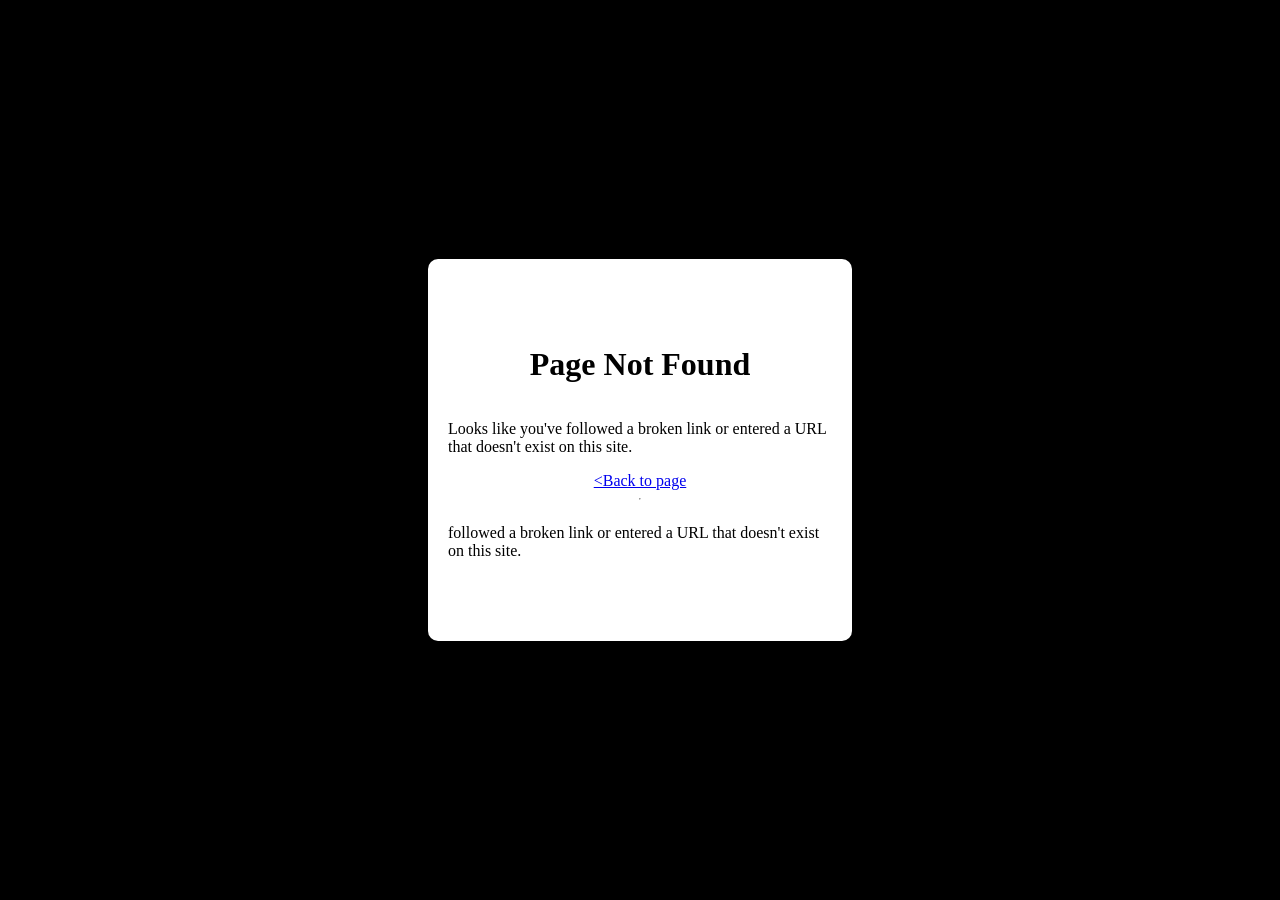
<file: contact.html>
<!DOCTYPE html>
<html lang="en">
<head>
    <meta charset="UTF-8">
    <meta name="viewport" content="width=device-width, initial-scale=1.0">
    <link rel="stylesheet" href="PageNotFound.css">
    <title>Document</title>
</head>
<body>
    <script src="PageNotFound.js"></script>
</body>
</html>
</file>
<file: PageNotFound.css>
.contbox{
    width: 30%;
    height: 38%;
    border-radius: 10px;
    align-items: center;
    background-color: rgb(255, 255, 255);
    padding: 20px;
    display: flex;
    justify-content: center;
    align-items: center;
    flex-direction: column;
}

.div1 {
    display: flex;
    justify-content: center;
    width: 100%;
    align-items: center;
    height: 100%;
    background-color: black;
}
.div0 {
width: 100%;
height: 100%;
display: flex;
justify-content: center;
align-items: center;
}
html {
width: 100%;
height: 100%;
}
body{
width: 100%;
height: 100%;
margin: 0px;
}
</file>
